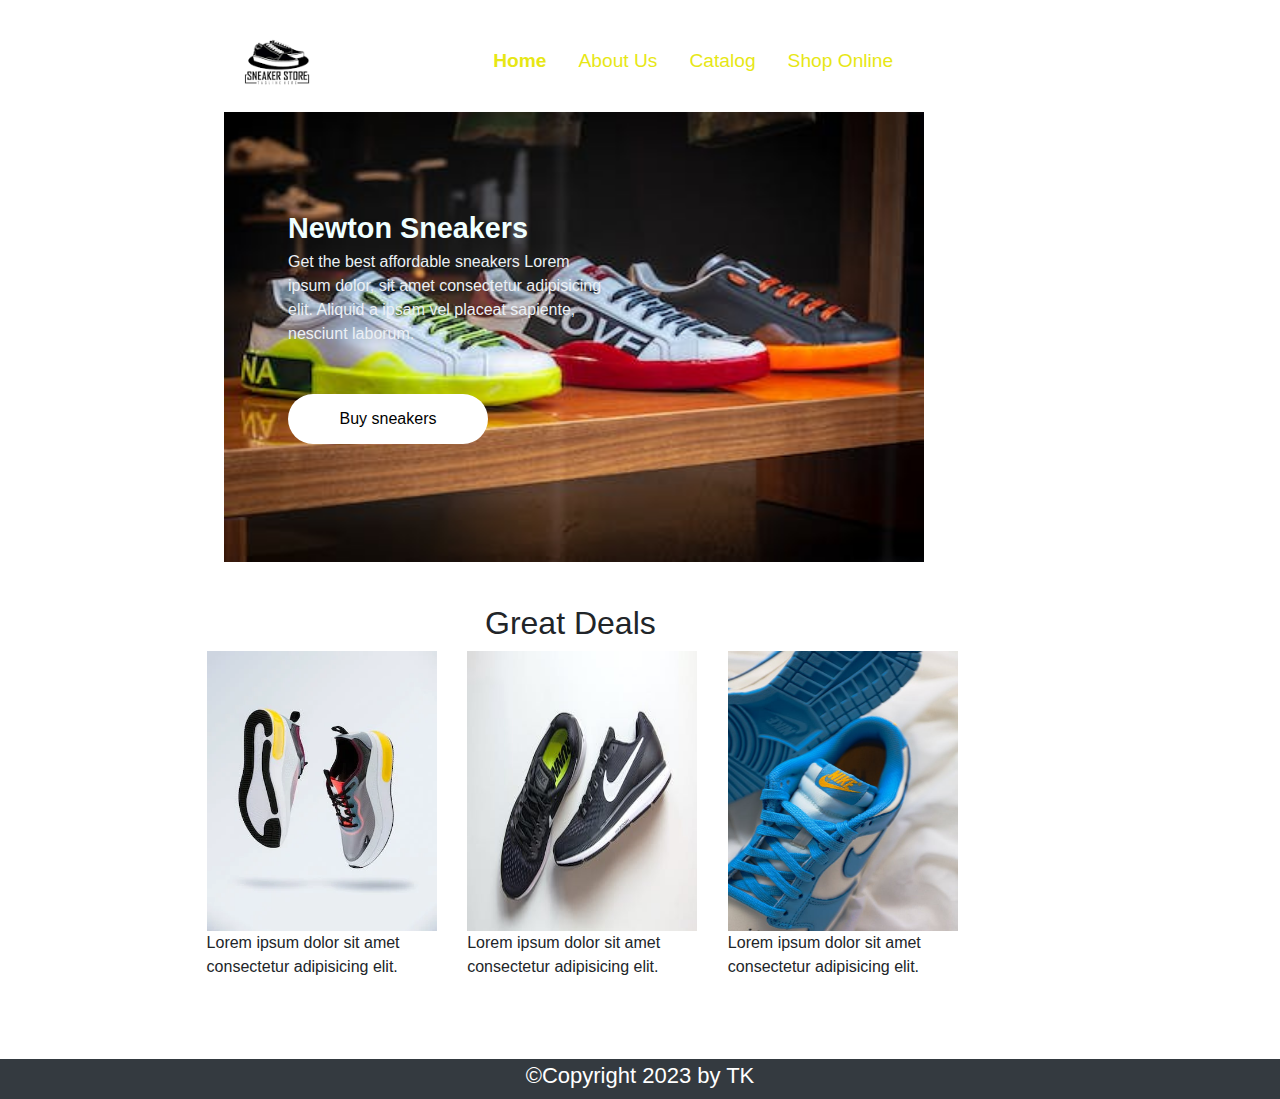
<file: index.html>
<!DOCTYPE html>
<html lang="en">
<head>
    <meta charset="UTF-8">
    <meta http-equiv="X-UA-Compatible" content="IE=edge">
    <meta name="viewport" content="width=device-width, initial-scale=1.0">
    <script src="js/jquery-3.6.4.js"></script>
    <script src="js/script.js"></script>
    <link rel="stylesheet" href="css/bootstrap.css">
    <link rel="stylesheet" href="css/style.css">
    <link rel="icon" href="img/logo.png">
    <title>Newton Sneakers</title>
</head>
<body>

    <!-- Nav Bar -->
    <div class="head-section">

        <img src="img/logo.png" alt="">
        <ul class="nav bar">
            <li class="nav-item">
                <a class="nav-link active" href="index.html">Home</a>
            </li>
            <li class="nav-item">
                <a class="nav-link bar " href="#">About Us</a>
            </li>
            <li class="nav-item">
                <a class="nav-link bar" href="catalog.html">Catalog</a>
            </li>
            <li class="nav-item">
                <a class="nav-link bar " href="shop.html">Shop Online</a>
            </li>
        </ul>
    </div>

    <div class="background">
        <img src="img/pexels-photo-2300334.jpeg" alt="">
    </div>


    <div class="contentOne w-25">
        <div class="heading">
            Newton Sneakers
        </div>
        Get the best affordable sneakers Lorem ipsum dolor, sit amet consectetur adipisicing elit. Aliquid a ipsam vel placeat sapiente, nesciunt laborum. 


        <div>
            <a href="shop.html"><button class="view">Buy sneakers</button></a>
        </div>
    </div>

    <div class="container contentTwo">
        <div class="header">
            <h2 class="">Great Deals</h2>
        </div>

        <div class="gallery">
            <div class="image1">
                <img src="img/background.webp" alt="">
                <figcaption class="w-50 ">Lorem ipsum dolor sit amet consectetur adipisicing elit.</figcaption>
            </div>
            <div class="image2">
                <img src="img/pexels-photo-1456705.jpeg" alt="">
                <figcaption class="w-50 ">Lorem ipsum dolor sit amet consectetur adipisicing elit.</figcaption>
            </div>
            <div class="image3">   
                <img src="img/pexels-photo-6540985.jpeg" alt="">
                <figcaption class="w-50">Lorem ipsum dolor sit amet consectetur adipisicing elit.</figcaption>
            </div>
        </div>
    </div>

    <div class="footer bg-dark w-100">
        <p class="text-center">©Copyright 2023 by TK</p>
    </div>
</body>
</html>
</file>
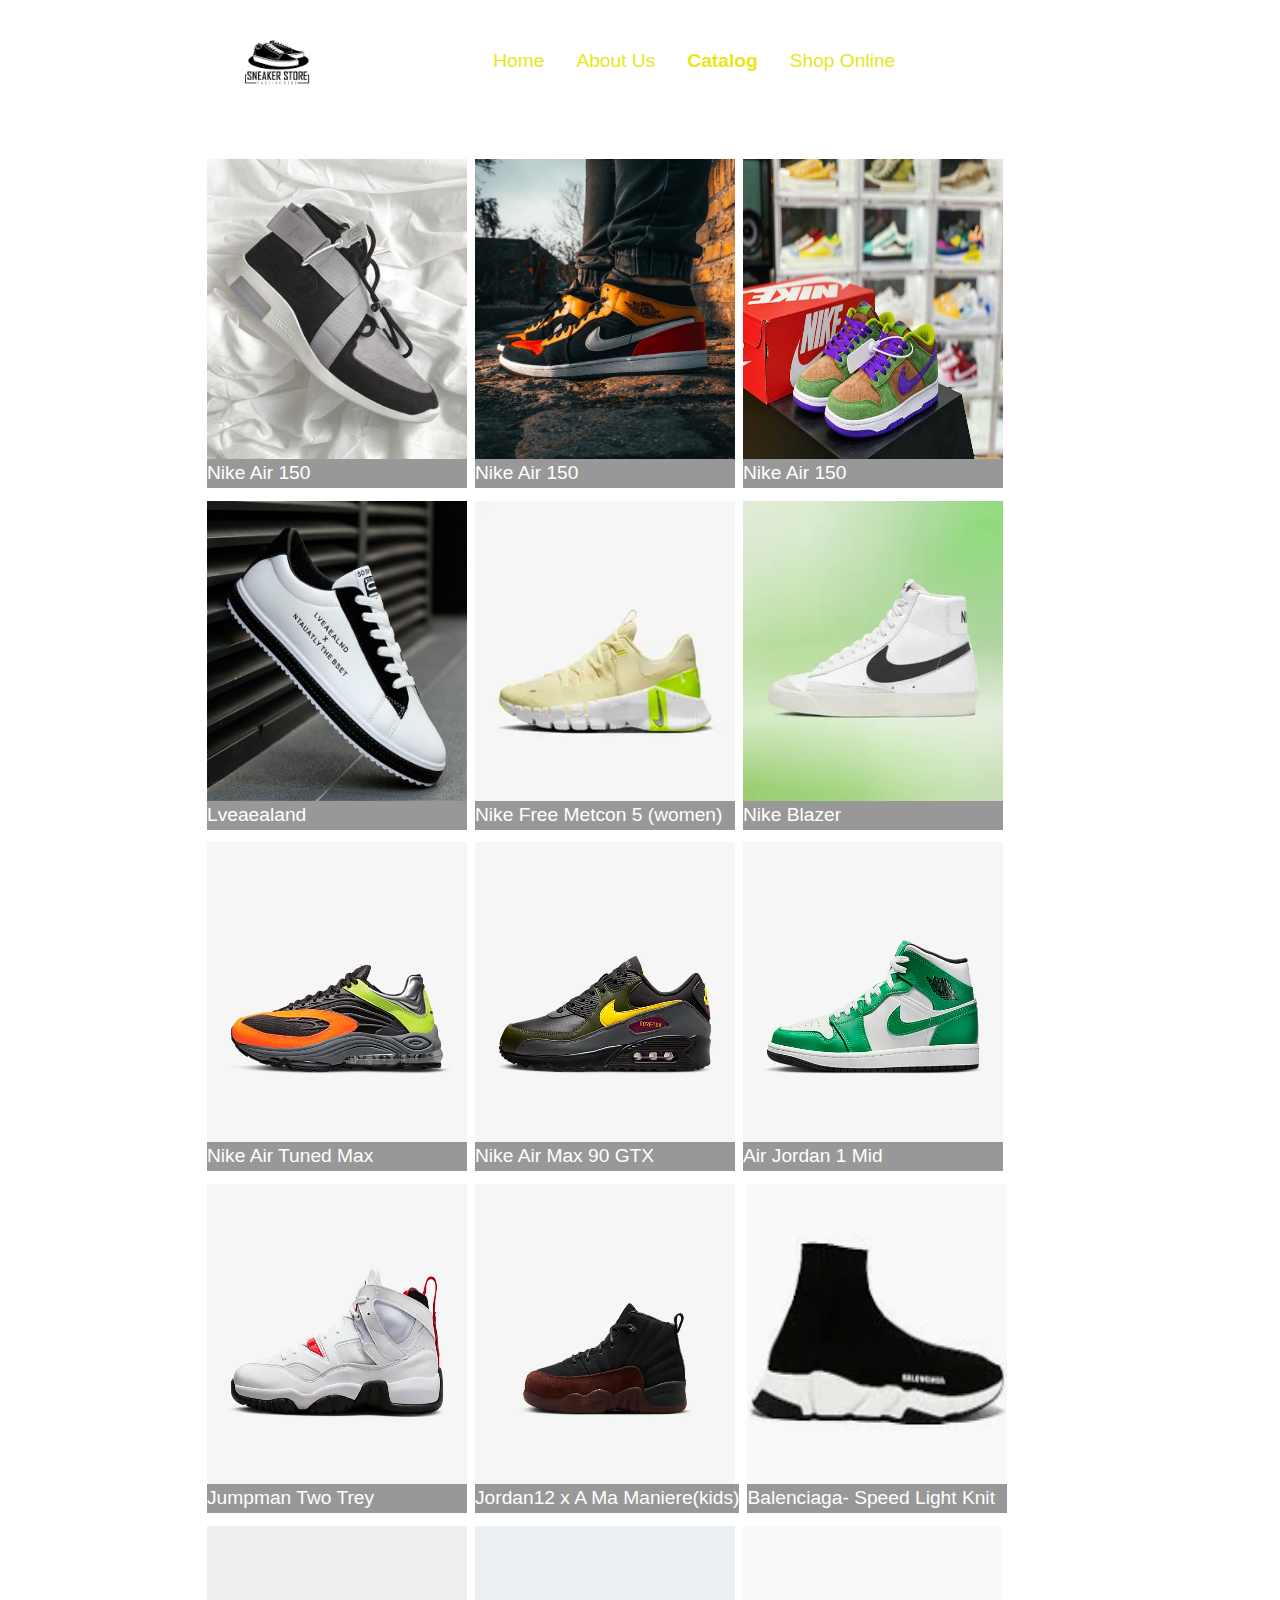
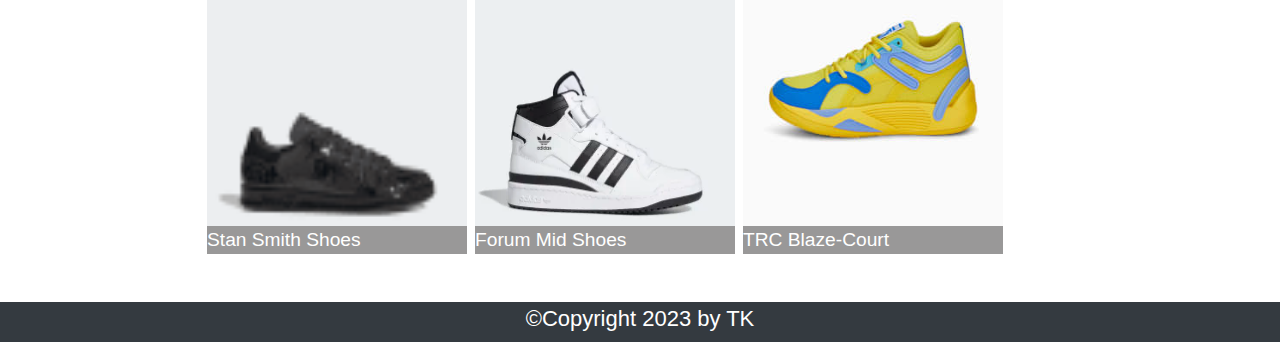
<file: catalog.html>
<!DOCTYPE html>
<html lang="en">
<head>
    <meta charset="UTF-8">
    <meta http-equiv="X-UA-Compatible" content="IE=edge">
    <meta name="viewport" content="width=device-width, initial-scale=1.0">
    <script src="js/jquery-3.6.4.js"></script>
    <script src="js/script.js"></script>
    <link rel="stylesheet" href="css/bootstrap.css">
    <link rel="stylesheet" href="css/style.css">
    <link rel="icon" href="img/logo.png">
    <title>Newton Sneakers | Catalog</title>
</head>
<body>

    <!-- Nav Bar -->
    <div class="head-section">

        <img src="img/logo.png" alt="">
        <ul class="nav bar">
            <li class="nav-item">
                <a class="nav-link bar" href="index.html">Home</a>
            </li>
            <li class="nav-item">
                <a class="nav-link bar " href="#">About Us</a>
            </li>
            <li class="nav-item">
                <a class="nav-link active" href="catalog.html">Catalog</a>
            </li>
            <li class="nav-item">
                <a class="nav-link bar " href="shop.html">Shop Online</a>
            </li>
        </ul>
    </div>

    <div class="container custom-container mt-5">
        <div class="image-gallery">
            <div class="pic">
                <a href="shop.html"><img src="img/pexels-photo-6540914.jpeg" alt=""></a>
                <figcaption class="caption">Nike Air 150</figcaption>
            </div>
            <div class="pic">
                <a href="shop.html"><img src="img/pexels-photo-6664301.jpg" alt=""></a>
                <figcaption class="caption">Nike Air 150</figcaption>
            </div>
            <div class="pic">
                <a href="shop.html"><img src="img/pexels-photo-5584504.jpeg" alt=""></a>
                <figcaption class="caption">Nike Air 150</figcaption>
            </div>
        </div>

        <div class="image-gallery">
            <div class="pic">
                <a href="shop.html"><img src="img/photo1.jpg" alt=""></a>
                <figcaption class="caption">Lveaealand</figcaption>
            </div>
             <div class="pic">
                <a href="shop.html"><img src="img/05119b4f-45e0-4079-8ec8-d5107b71947c.webp" alt=""></a>
                <figcaption class="caption">Nike Free Metcon 5 (women)</figcaption>
            </div>
            <div class="pic">
                <a href="shop.html"><img src="img/8d5cabf7-8185-471f-84d2-a89403b6d3eb.webp" alt=""></a>
                <figcaption class="caption">Nike Blazer</figcaption>
            </div>
        </div>

        <div class="image-gallery">
            <div class="pic">
                <a href="shop.html"><img src="img/e2ed6984-b154-4e53-b1d1-37488028768e.webp" alt=""></a>
                <figcaption class="caption">Nike Air Tuned Max</figcaption>
            </div>
            <div class="pic">
                <a href="shop.html"><img src="img/e0244d8e-e42e-43d8-9326-7227720680d6.webp" alt=""></a>
                <figcaption class="caption">Nike Air Max 90 GTX</figcaption>
            </div>
            <div class="pic">
                <a href="shop.html"><img src="img/fabe3ef1-263d-42ee-b24b-09a9a47a61ee.webp" alt=""></a>
                <figcaption class="caption">Air Jordan 1 Mid</figcaption>
            </div>
        </div>

        <div class="image-gallery">
            <div class="pic">
                <a href="shop.html"><img src="img/dcbfd471-3bd8-447b-b7bc-461758e0f0e2.webp" alt=""></a>
                <figcaption class="caption">Jumpman Two Trey</figcaption>
            </div>
        <div class="pic">
                <a href="shop.html"><img src="img/d03f5daa-4f1e-4aa2-8bbd-978ce1885fa9.webp" alt=""></a>
                <figcaption class="caption">Jordan12 x A Ma Maniere(kids)</figcaption>
            </div>
            <div class="pic">
                <a href="shop.html"><img src="img/download1.webp" alt=""></a>
                <figcaption class="caption">Balenciaga- Speed Light Knit</figcaption>
            </div>
        </div>

        <div class="image-gallery">
            <div class="pic">
                <a href="shop.html"></a><img src="img//863c5fa0d7cb4576af0daf2000ec1433_9366.webp" alt=""></a>
                <figcaption class="caption">Stan Smith Shoes</figcaption>
            </div>
            <div class="pic">
                <a href="shop.html"><img src="img/f4960ba177b7467791c2acb600279e47_9366.webp" alt=""></a>
                <figcaption class="caption">Forum Mid Shoes</figcaption>
            </div>
            <div class="pic">
                <a href="shop.html"><img src="img/TRC-Blaze-Court-Basketball-Shoes.jpg" alt=""></a>
                <figcaption class="caption">TRC Blaze-Court</figcaption>
            </div>
        </div>
    

           
    </div>
      
    <div class="footer bg-dark w-100 mt-5">
        <p class="text-center">©Copyright 2023 by TK</p>
    </div>
</body>
</html>
</file>
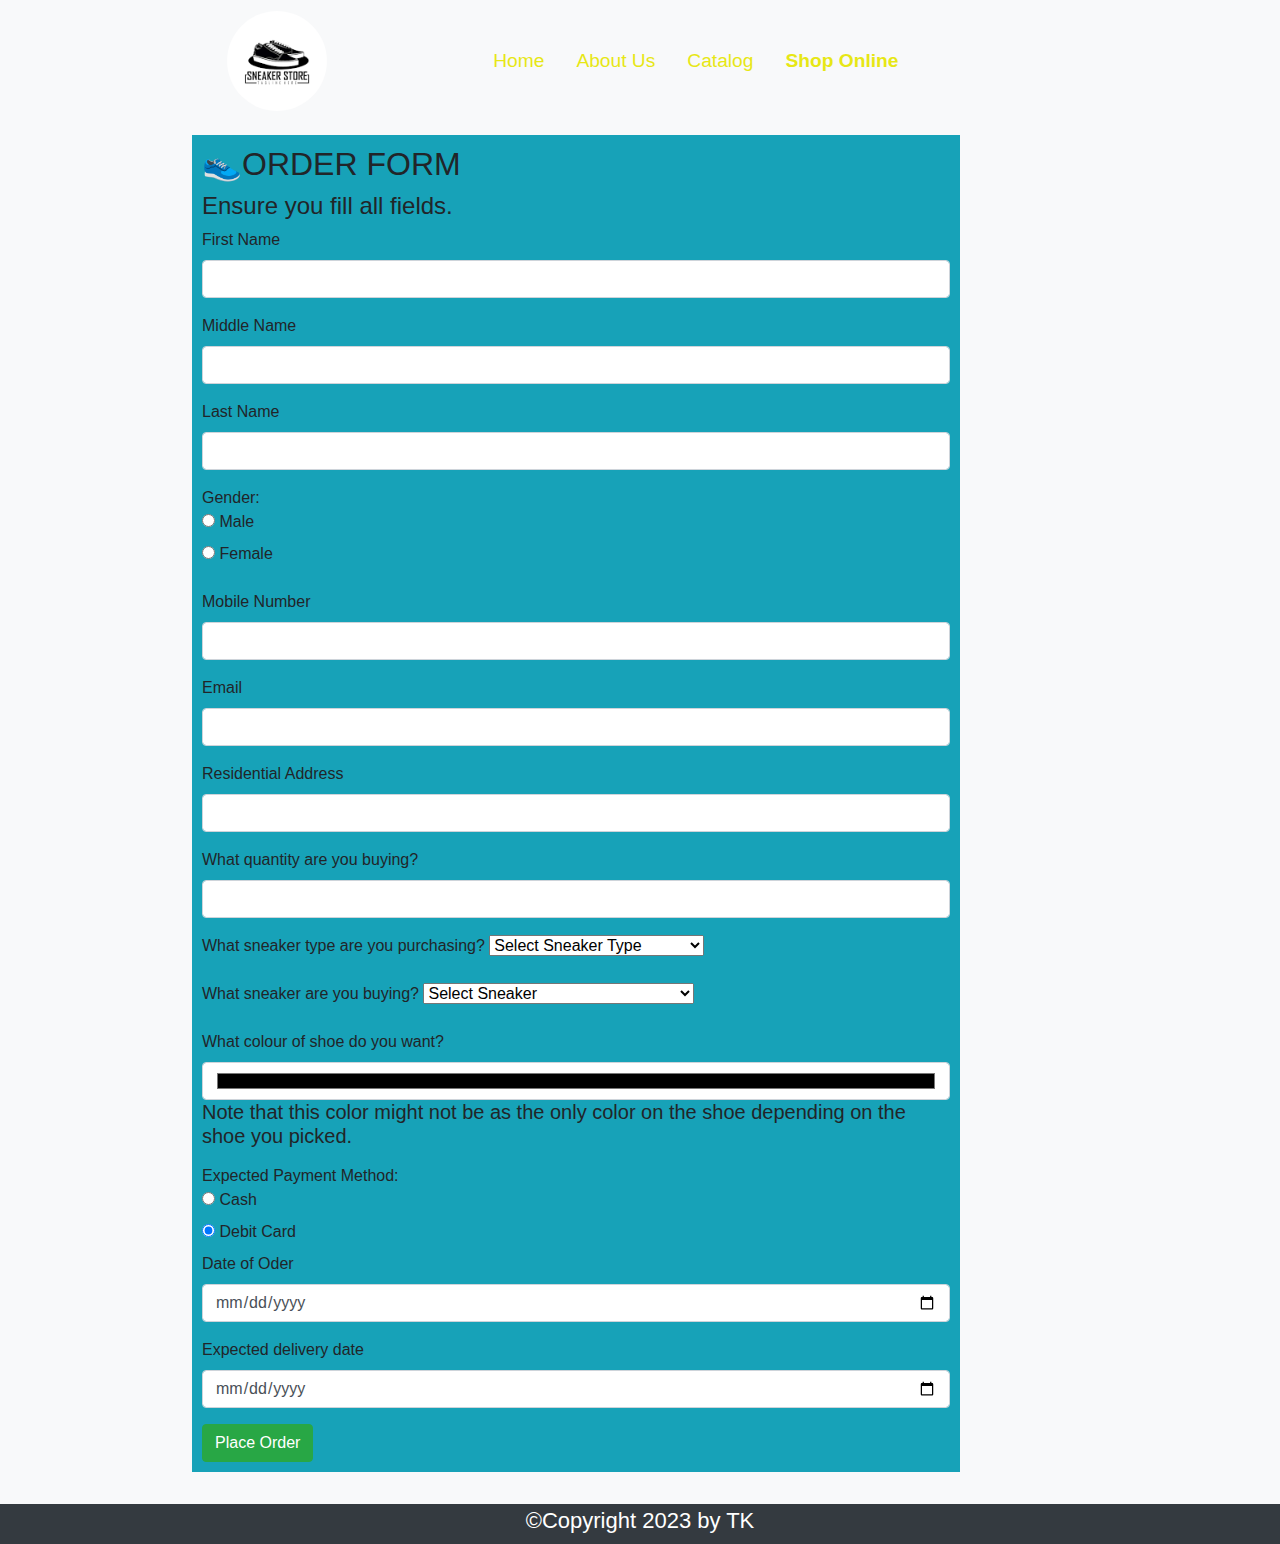
<file: shop.html>
<!DOCTYPE html>
<html lang="en">
<head>
    <meta charset="UTF-8">
    <meta http-equiv="X-UA-Compatible" content="IE=edge">
    <meta name="viewport" content="width=device-width, initial-scale=1.0">
    <script src="js/jquery-3.6.4.js"></script>
    <script src="js/script.js"></script>
    <link rel="stylesheet" href="css/bootstrap.css">
    <link rel="stylesheet" href="css/style.css">
    <link rel="icon" href="img/logo.png">
    <title>Newton || Shop Online</title>
</head>
<body class="bg-light">
    
    <!-- Nav Bar -->
    <div class="head-section">
        <img src="img/logo.png" alt="">
        <ul class="nav bar">
             <li class="nav-item">
                <a class="nav-link bar" href="index.html">Home</a>
             </li>
            <li class="nav-item">
                <a class="nav-link bar" href="#">About Us</a>
            </li>
            <li class="nav-item">
                <a class="nav-link bar" href="catalog.html">Catalog</a>
            </li>
            <li class="nav-item">
                <a class="nav-link active" href="shop.html">Shop Online</a>
            </li>
        </ul>
    </div>

    <div class="container content bg-info mt-4">
        <form id="formOne">
            <h2> 👟ORDER FORM</h2>
        

            <h4>Ensure you fill all fields.</h4>
            <div>
                <div class="form-group">
                    <label for="first-name">First Name</label>
                    <input id="first-name" class="form-control" type="text" required>
                </div>
                <div class="form-group">
                    <label for="middle-name">Middle Name</label>
                    <input id="middle-name" class="form-control" type="text" >
                </div>
                <div class="form-group">
                    <label for="last-name">Last Name</label>
                    <input id="last-name" class="form-control" type="text" required>
                </div>
            </div>
            <div class="form-group">
                Gender:
                <div>
                    <input type="radio"  name="Gender" value="Male" >
                    <label for="Male">Male</label>  
                </div>
                <input type="radio" name="Gender"  value="Female" >
                <label for="Female">Female</label>
            </div>
            <div class="form-group">
                <label for="tel-number">Mobile Number</label>
                <input id="tel-number" class="form-control" type="tel" required>
            </div>
            <div class="form-group">
                <label for="email">Email</label>
                <input id="email" class="form-control" type="email" required>
            </div>
            <div class="form-group">
                <label for="address">Residential  Address</label>
                <input id="address" class="form-control" type="text" required>
            </div>
            <div class="form-group">
                <label for="quantity">What quantity are you buying?</label>
                <input id="quantity" class="form-control" type="number" required >
            </div>
            <div class="form-group">
                <label for="shoe-type">What sneaker type are you purchasing?</label>
            <select name="shoe-type" id="sneaker-type" required>
                <option value="">Select Sneaker Type</option>
                <option value="Dress and Smart"> Dress and Smart Sneakers</option>
                <option value="Plimsoll">Plimsoll</option>
                <option value="High-Tops">High-Tops</option>
                <option value="Retro Sport">Retro Sport Shoes</option>
                <option value="Slip-On">Slip-On Sneakers</option>
                <option value="Dad Shoes">Dad Shoes</option>
                <option value="Sock Sneakers">Sock Sneakers</option>
            </select>
            </div>
            <div class="form-group">
                <label for="sneaker-name">What sneaker are you buying?</label>
                <select name="sneaker-name" id="sneaker-name" required>
                    <option value="">Select Sneaker </option>
                    <option value="Air Joradn I (N50,000)">Air Joradn I - N50,000</option>
                    <option value="Air Joradn II (N60,000)">Air Joradn II - N60,000</option>
                    <option value="Air Joradn IV (N90,000)">Air Joradn IV - N90,000</option>
                    <option value="Air Joradn V (N110,000)">Air Joradn V - #110,000</option>
                    <option value="Air Joradn VI (N125,000)">Air Joradn VI - N125,000</option>
                    <option value="Air Joradn VII (N150,000)">Air Joradn VII - N150,000</option>
                    <option value="Air Joradn VIII (N165,000)">Air Joradn VIII - N165,000</option>
                    <option value="Air Joradn IX (N180,000)">Air Joradn IX - N180,000</option>
                    <option value="Air Joradn XII (N220,000)">Air Joradn XII - N220,000</option>
                    <option value="Adidas Super Star (N50,000)">Adidas Super Star - N50,000</option>
                    <option value="Adidas Samba (N70,000)">Adidas Samba - N70,000</option>
                    <option value="Adidas Stan Smith (N80,000)">Adidas Stan Smith - N80,000</option>
                    <option value="Balenciaga Speed Light (N367,000)">Balenciaga Speed Light- N367,000</option>
                    <option value="Balenciaga Speed Full (N486,000)">Balenciaga Speed Full- N486,000</option>
                    <option value="Vans Authentic (N20,000)">Vans Authentic- N20,000</option>
                    <option value="Vans Off The Wall (N30,000)">Vans Off The Wall- N30,000</option>
                </select>
            </div>

            <div class="form-group">
                <label for="color">What colour of shoe do you want?</label>
                <input id="color" class="form-control" type="color" >
                <h5>Note that this color might not be as the only color on the shoe depending on the shoe you picked.</h5>
            </div>

            Expected Payment Method:
            <div>
                <input type="radio"  name="payment" value="Cash" >
                <label for="Cash">Cash</label>  
            </div>
            <input type="radio" name="payment"  value="Debit Card" checked>
            <label for="Debit">Debit Card</label>

            <div class="form-group">
                <label for="order">Date of Oder</label>
                <input id="order" class="form-control" type="date" >
            </div>

            <div class="form-group">
                <label for="expected-date">Expected delivery date</label>
                <input id="expected-date" class="form-control" type="date" >
            </div>

            <button type="submit" class="btn btn-success">Place Order</button>
        </form>

    </div>


    <div class="receipt">
        <div class="info">
            <p class="text-center">Your order has been placed!</p>
            <div class="smaller-text text-center">Thanks for shopping with us!</div>
        </div>
        <div class="contain">
            <h1 class="text-info">RECEIPT</h1>
                <ul>
                    <li>Buyer Name: <span class="name1"> </span> <span class="name2"></span></li>
                    <li>Gender: <span class="gender"></span></li>
                    <li>Tel-Number: <span class="number"></span></li>
                    <li>Buyer's Adress: <span class="address"></span></li>
                    <li>Item of purchase: <span class="item"></span></li>
                    <li>Type: <span class="type"></span></li>
                    <li>Color: <span class="color"></span></li>
                    <li>Quantity: <span class="quantity"></span></li>
                    <li>Expected Payment Method: <span class="method"></span></li>
                    <li>Date Of Order: <span class="order"></span></li>
                    <li>Expected Delivery Date: <span class="expected"></span></li>

                </ul>
               
            </div>
           
        </div>
    </div>

    <div class="footer bg-dark w-100">
        <p class="text-center">©Copyright 2023 by TK</p>
    </div>
    
</body>
</html>
</file>
<file: css/style.css>
body {
    overflow-x: hidden;
}
 
 /* Nav Bar */
.head-section {
    display: flex;
    align-items: center;
    gap: 150px;
    margin-top: 0.7rem;
    margin-left: 14.2rem;
}

.head-section img {
    border-radius: 200px;
    width: 100px;
    height: 100px;
}

.bar {
    color: rgb(231, 231, 21);
    font-size: 1.2rem;
}
.active {
    font-weight: 900;
    color: rgb(231, 231, 21);
    
 }

 /* Home Page */
.background {

    left: 14rem;
    position: absolute;
    z-index: -1;
    top: 7rem;
}

.background img {
    width: 700px;
    height: 450px;
}


.contentOne {
    margin-top: 6rem;
    margin-left: 18rem;
    font-size: 1.0rem;
    font-weight: 500;
    color: rgb(235, 240, 245);
    
}

.heading {
    color: azure;
    font-size: 1.8rem;
    font-weight: 700;
}

.view {
    margin-top: 3.0rem;
    outline: none;
    border-style: none;
    color: #000;
    background-color: #ffffff;
    width: 200px;
    border-radius: 30px;
    height: 50px;
}

.header {
    margin-left: 25rem;
    margin-top: 10rem;
}

.gallery {
    display: flex;
    align-items: center;
    gap: 0px;
    margin-left: 7.6rem;
    margin-bottom: 5rem;
}

.gallery img {
    width: 230px;
    height: 280px;
}

.image2 {
    margin-left: -8rem;
}

.image3 {
    margin-left: -8rem;
}

/* Shop Online Page */

.content {
    width: 60%;
    padding: 10px;
    margin-left: 12rem;
    margin-bottom: 2rem;
}

.info {
    width: 75%;
    background-color: rgb(216, 240, 216);
    margin-top: 1rem;
    margin-left: 8rem;
    opacity: 0.7;
    padding: 20px;
}
.info p {
    font-size: 2rem;
    color: green;
}

.smaller-text {
    font-size: 1.2rem;
}

.contain {
    margin-top: 2rem;
    margin-left: 17rem;
    border-radius: 1px;
    font-size: 1.5rem;
    font-family: 'Times New Roman', Times, serif;
    padding: 11px;
    background-color: lightskyblue;
    width: 50%;
}

.contain li {
    list-style-type: none;
    gap: 6px;
    background-color: rgb(98, 195, 233);
    border-radius: 3px;
}

span {
    font-weight: 800;
}

.receipt {
    display: none;
}

/* Footer */
.footer p {
    color: white;
    font-size: 22px;
    margin-bottom: 0px;
    height: 40px;
}
/* Catalog */

.custom-container {
    margin-left: 15%; 
    
 } 
.pic img {
    width: 260px;
    height: 300px;
}
.image-gallery {
    margin-top: 0.8rem;
    display: flex;
    align-items: center;
    gap: 0.5rem;
}

.caption {
    background-color: rgb(153, 152, 152);
    color: #ffffff;
    font-size: 1.2rem;
}
</file>
